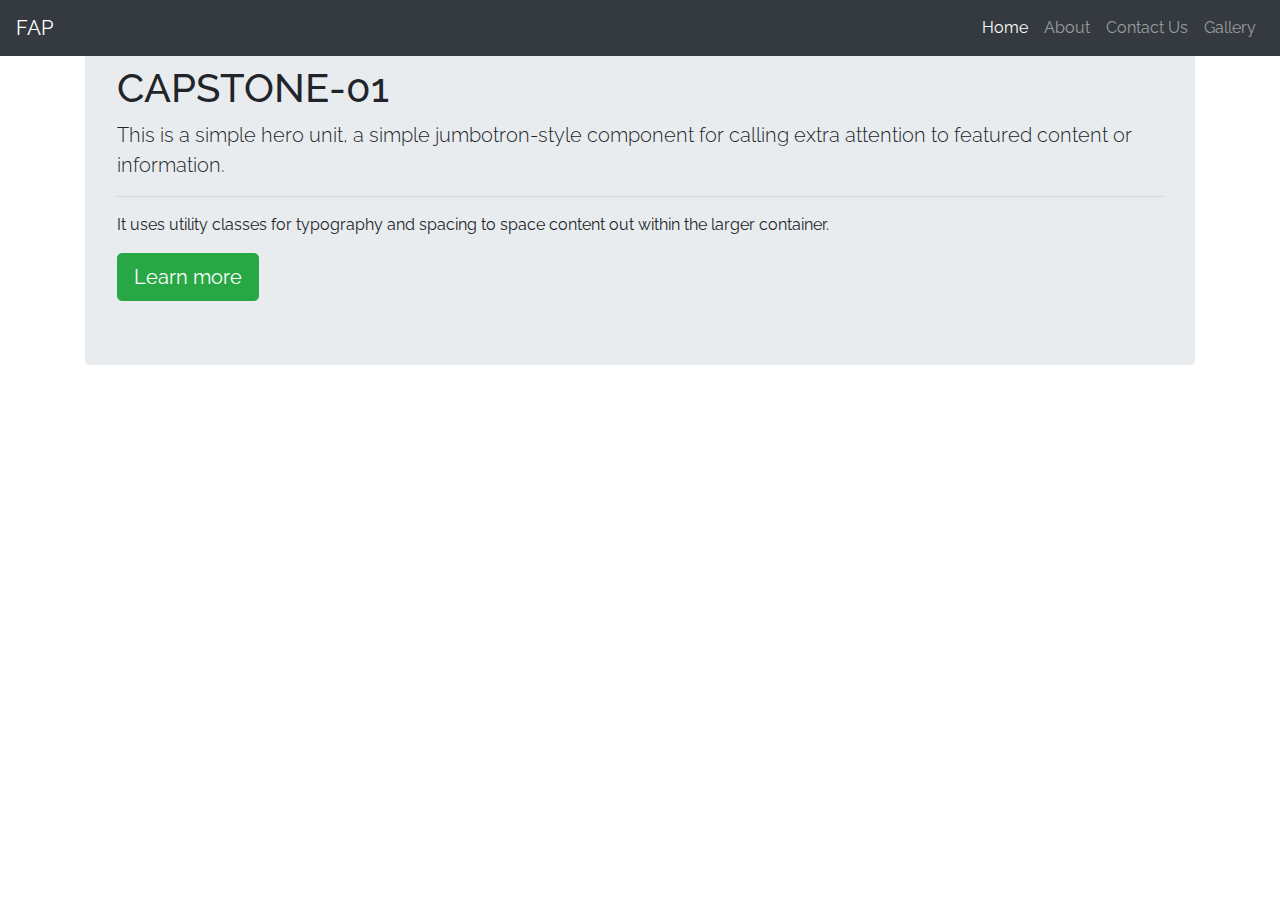
<file: index.html>
<!doctype html>
<html lang="en">
<head>
	<!-- meta tags -->
	<meta charset="utf-8">
	<meta name="viewport" content="width=device-width, initial-scale=1.0, maximum-scale=1.0">
	<meta http-equiv="X-UA-Compatible" content="IE-Edge">

	<!-- animate css -->
	<link rel="stylesheet" href="assets/css/animate.css">
	<!-- bootstrap css -->
	<link rel="stylesheet" href="assets/css/bootstrap.min.css">
	<!-- external css -->
	<link rel="stylesheet" href="assets/css/style.css">
	<!-- fontawesome -->
	<link rel="stylesheet" href="https://use.fontawesome.com/releases/v5.4.1/css/all.css" integrity="sha384-5sAR7xN1Nv6T6+dT2mhtzEpVJvfS3NScPQTrOxhwjIuvcA67KV2R5Jz6kr4abQsz" crossorigin="anonymous">

	<!-- google-fonts -->
	<link href="https://fonts.googleapis.com/css?family=Montserrat|Raleway" rel="stylesheet">
	<title></title>

</head>
	
<body>
	<nav id="navbar" class="navbar navbar-expand-lg fixed-top navbar-dark bg-dark">
			<a href="#" class="navbar-brand">FAP</a>

			<button class="navbar-toggler" type="button" data-toggle="collapse" data-target="#navbar-nav">
				<span class="navbar-toggler-icon"></span>
			</button>
			
			<div id="navbar-nav" class="collapse navbar-collapse">
				<ul class="navbar-nav ml-auto">

					<li class="nav-item">
						<a class="nav-link active" href="home.html">Home</a>
					</li>	

					<li class="nav-item">
					<a class="nav-link" href="about.html">About</a>
					</li>

					<li class="nav-item">
					<a class="nav-link" href="#">Contact Us</a>
					</li>

					<li class="nav-item">
					<a class="nav-link" href="#">Gallery</a>
					</li>
				</ul>
			</div>

		</nav> <!-- end navbar -->

	<div class="container">
		<div class="jumbotron">
		  <h1 class="display-5">CAPSTONE-01</h1>
		  <p class="lead">This is a simple hero unit, a simple jumbotron-style component for calling extra attention to featured content or information.</p>
		  <hr class="my-3">
		  <p>It uses utility classes for typography and spacing to space content out within the larger container.</p>
		  <a class="btn btn-success btn-lg" href="#" role="button">Learn more</a>
		</div>
	</div>
	
	
	<!-- jquery first then popper then bootstrap js -->
	<script src="assets/js/jquery-3.3.1.min.js"></script>
	<script src="https://cdnjs.cloudflare.com/ajax/libs/popper.js/1.14.3/umd/popper.min.js" integrity="sha384-ZMP7rVo3mIykV+2+9J3UJ46jBk0WLaUAdn689aCwoqbBJiSnjAK/l8WvCWPIPm49" crossorigin="anonymous"></script>

	<!-- external bootstrap js -->
	<script src="assets/js/bootstrap.min.js"></script>

</body>
</html>
</file>
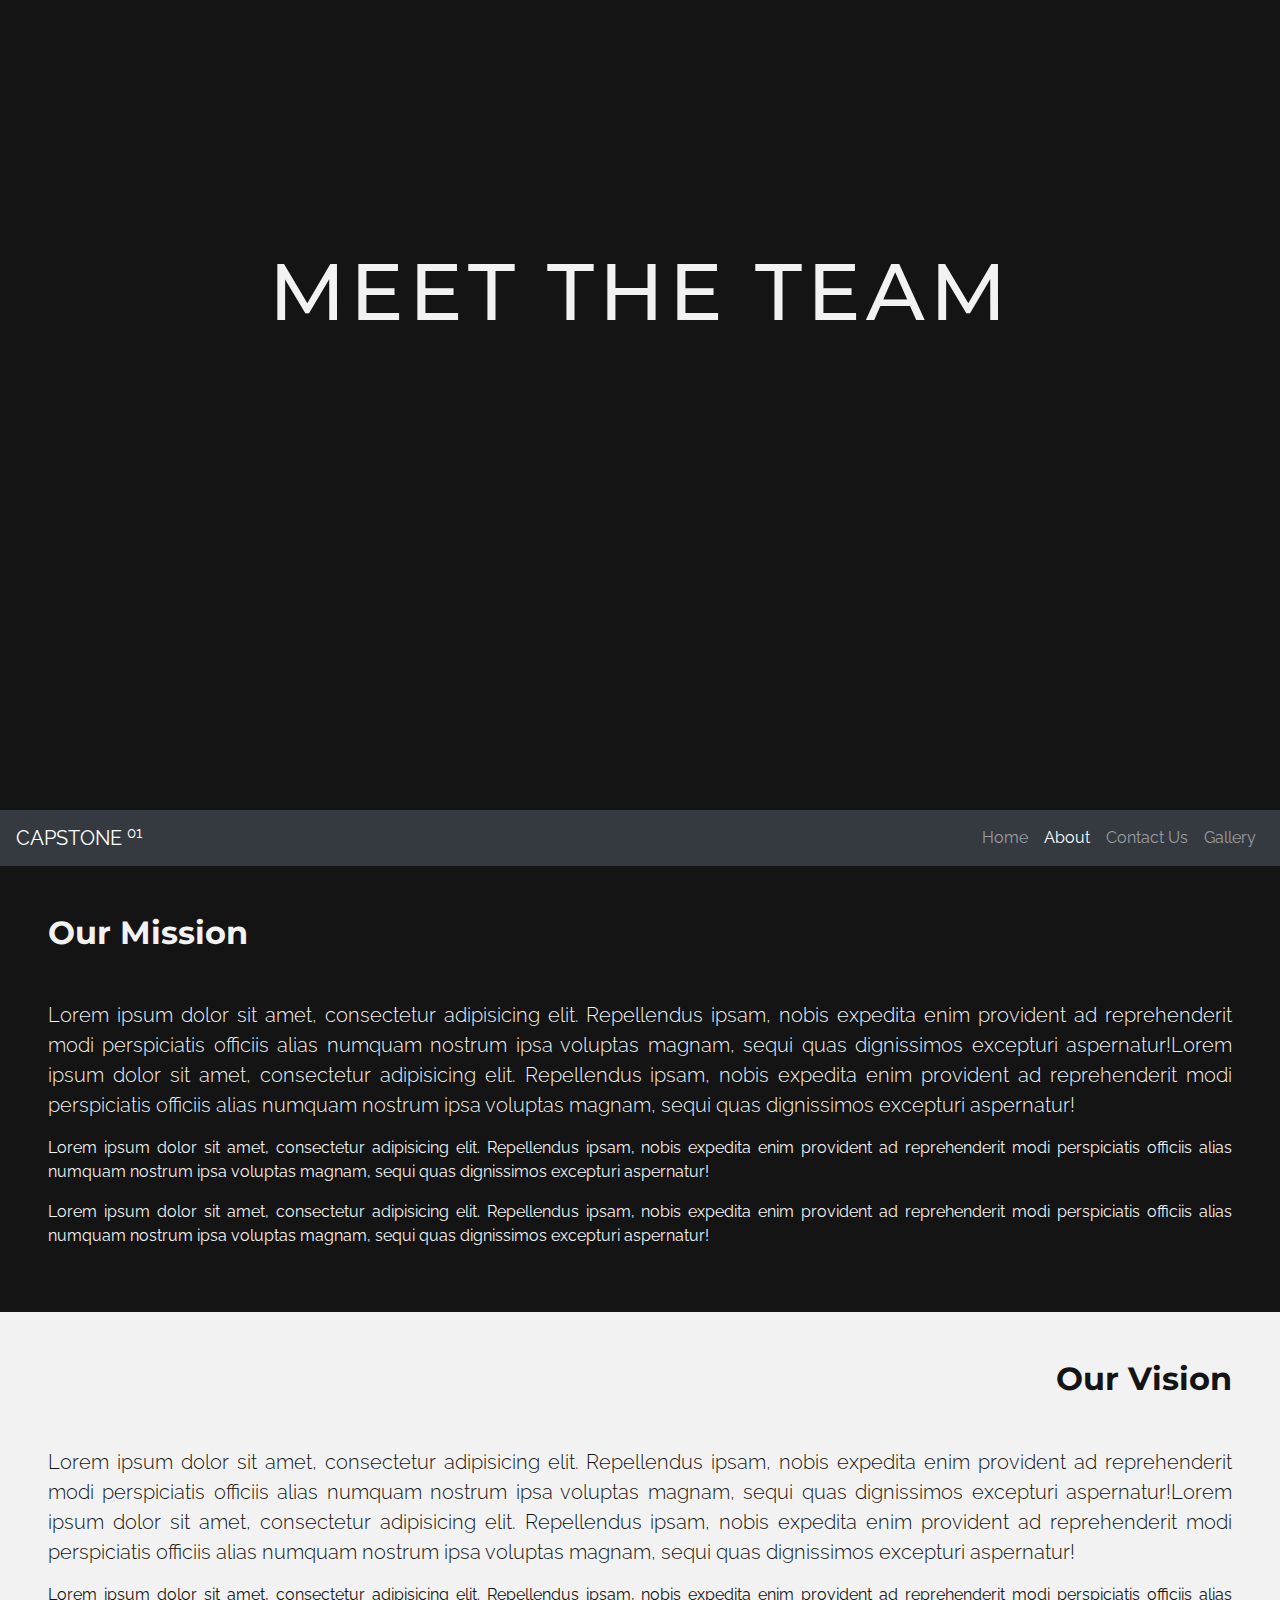
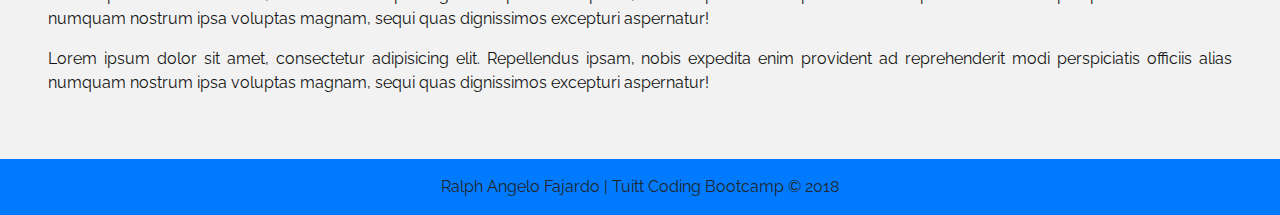
<file: about.html>
<!doctype html>
<html lang="en">
<head>
	<!-- meta tags -->
	<meta charset="utf-8">
	<meta name="viewport" content="width=device-width, initial-scale=1.0, maximum-scale=1.0">
	<meta http-equiv="X-UA-Compatible" content="IE-Edge">

	<!-- animate css -->
	<link rel="stylesheet" href="assets/css/animate.css">	
	<!-- bootstrap css -->
	<link rel="stylesheet" href="assets/css/bootstrap.min.css">
	<!-- external css -->
	<link rel="stylesheet" href="assets/css/style.css">
	<!-- fontawesome -->
	<link rel="stylesheet" href="https://use.fontawesome.com/releases/v5.4.1/css/all.css" integrity="sha384-5sAR7xN1Nv6T6+dT2mhtzEpVJvfS3NScPQTrOxhwjIuvcA67KV2R5Jz6kr4abQsz" crossorigin="anonymous">

	<!-- google-fonts -->
	<link href="https://fonts.googleapis.com/css?family=Montserrat|Raleway" rel="stylesheet">
	
	<title>Capstone 1 | About Us</title>

</head>
<body>
	<!-- POWERED BY TUITT B12DC-->
	<section id="jumbotron-about" class="jumbotron mb-0">
		<h1 id="landing-about" class="text-center animated fadeIn">MEET THE TEAM</h1>
	</section>

	<div class="container-fluid px-0">
		<nav id="navbar" class="navbar navbar-expand-lg navbar-dark bg-dark sticky-top">
			<a href="#" class="navbar-brand">CAPSTONE <sup>01</sup></a>

			<button class="navbar-toggler" type="button" data-toggle="collapse" data-target="#navbar-nav">
				<span class="navbar-toggler-icon"></span>
			</button>
			
			<div id="navbar-nav" class="collapse navbar-collapse">
				<ul class="navbar-nav ml-auto">

					<li class="nav-item">
						<a class="nav-link" href="index.html">Home</a>
					</li>	

					<li class="nav-item">
					<a class="nav-link active" href="#">About</a>
					</li>

					<li class="nav-item">
					<a class="nav-link" href="#" >Contact Us</a>
					</li>

					<li class="nav-item">
					<a class="nav-link" href="#">Gallery</a>
					</li>
				</ul>
			</div>
		</nav> <!-- end navbar -->

		<section id="mission" class="p-5">
			<h2 class="about-tags mb-5"> Our Mission </h2>

			<p class="lead text-justify">
				Lorem ipsum dolor sit amet, consectetur adipisicing elit. Repellendus ipsam, nobis expedita enim provident ad reprehenderit modi perspiciatis officiis alias numquam nostrum ipsa voluptas magnam, sequi quas dignissimos excepturi aspernatur!Lorem ipsum dolor sit amet, consectetur adipisicing elit. Repellendus ipsam, nobis expedita enim provident ad reprehenderit modi perspiciatis officiis alias numquam nostrum ipsa voluptas magnam, sequi quas dignissimos excepturi aspernatur!
			</p>
			<p class="text-justify">
				Lorem ipsum dolor sit amet, consectetur adipisicing elit. Repellendus ipsam, nobis expedita enim provident ad reprehenderit modi perspiciatis officiis alias numquam nostrum ipsa voluptas magnam, sequi quas dignissimos excepturi aspernatur!
			</p>
			<p class="text-justify">
				Lorem ipsum dolor sit amet, consectetur adipisicing elit. Repellendus ipsam, nobis expedita enim provident ad reprehenderit modi perspiciatis officiis alias numquam nostrum ipsa voluptas magnam, sequi quas dignissimos excepturi aspernatur!
			</p>
		</section> <!-- end mission -->

		<section id="vision" class="p-5">
			<h2 class="about-tags mb-5 text-right"> Our Vision </h2>

			<p class="lead text-justify">
				Lorem ipsum dolor sit amet, consectetur adipisicing elit. Repellendus ipsam, nobis expedita enim provident ad reprehenderit modi perspiciatis officiis alias numquam nostrum ipsa voluptas magnam, sequi quas dignissimos excepturi aspernatur!Lorem ipsum dolor sit amet, consectetur adipisicing elit. Repellendus ipsam, nobis expedita enim provident ad reprehenderit modi perspiciatis officiis alias numquam nostrum ipsa voluptas magnam, sequi quas dignissimos excepturi aspernatur!
			</p>
			<p class="text-justify">
				Lorem ipsum dolor sit amet, consectetur adipisicing elit. Repellendus ipsam, nobis expedita enim provident ad reprehenderit modi perspiciatis officiis alias numquam nostrum ipsa voluptas magnam, sequi quas dignissimos excepturi aspernatur!
			</p>
			<p class="text-justify">
				Lorem ipsum dolor sit amet, consectetur adipisicing elit. Repellendus ipsam, nobis expedita enim provident ad reprehenderit modi perspiciatis officiis alias numquam nostrum ipsa voluptas magnam, sequi quas dignissimos excepturi aspernatur!
			</p>
		</section> <!-- end vision -->
		
		<footer class="footer bg-primary">
			<p class="p-3 mb-0 text-center"> Ralph Angelo Fajardo | Tuitt Coding Bootcamp &copy 2018</p>
		</footer>
	</div>


	
	<!-- jquery first then popper then bootstrap js -->
	<script src="assets/js/jquery-3.3.1.min.js"></script>
	<script src="https://cdnjs.cloudflare.com/ajax/libs/popper.js/1.14.3/umd/popper.min.js" integrity="sha384-ZMP7rVo3mIykV+2+9J3UJ46jBk0WLaUAdn689aCwoqbBJiSnjAK/l8WvCWPIPm49" crossorigin="anonymous"></script>

	<!-- external bootstrap js -->
	<script src="assets/js/bootstrap.min.js"></script>

</body>
</html>
</file>
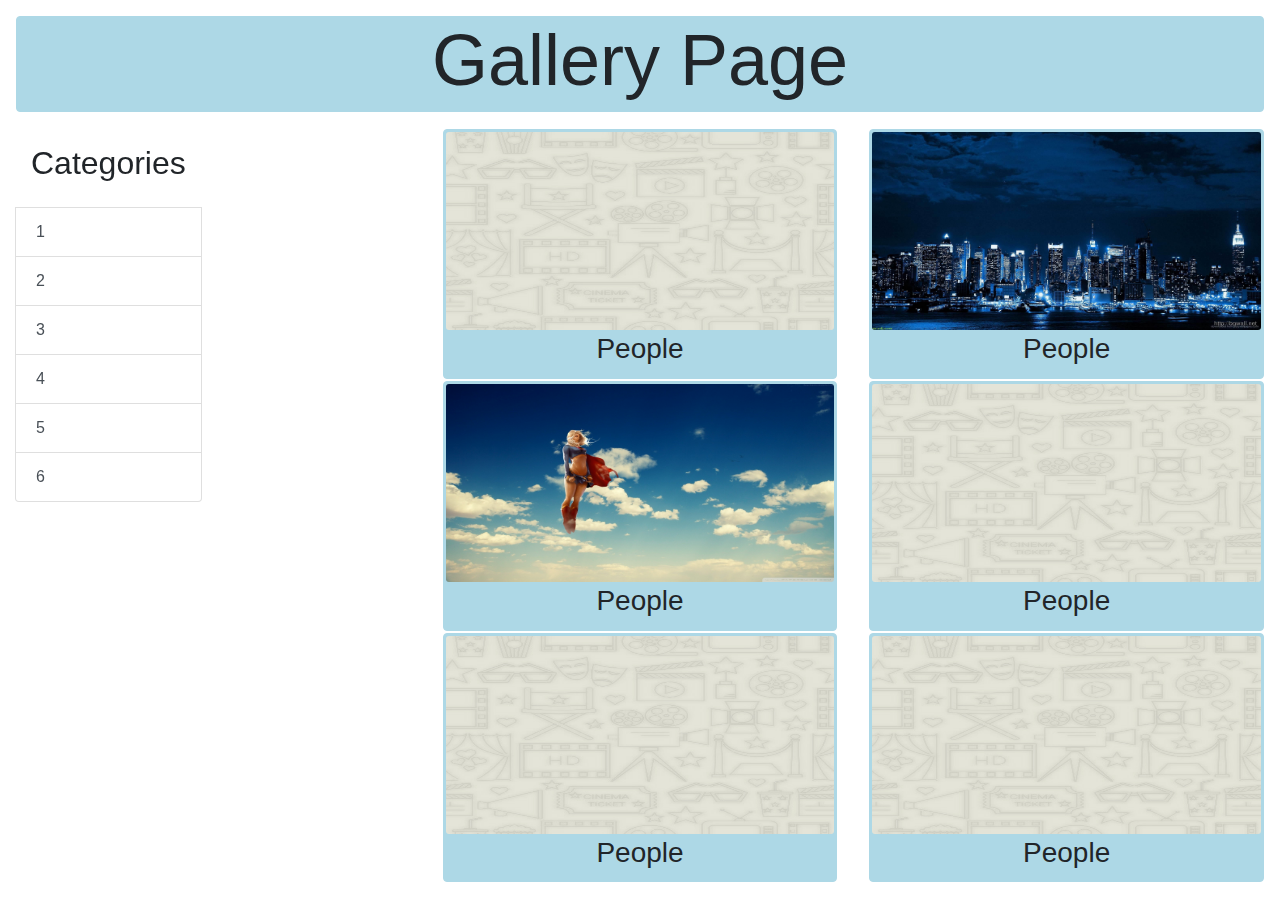
<file: gallery.html>
<!doctype html>
<html lang="en">
<head>
	<!-- meta tags -->
	<meta charset="utf-8">
	<meta name="viewport" content="width=device-width, initial-scale=1.0, maximum-scale=1.0">
	<meta http-equiv="X-UA-Compatible" content="IE-Edge">

	<!-- animate css -->
	<link rel="stylesheet" href="assets/css/animate.css">
	<!-- bootstrap css -->
	<link rel="stylesheet" href="assets/css/bootstrap.min.css">
	<!-- external css -->
	<link rel="stylesheet" href="assets/css/style.css">
	<!-- fontawesome -->
	<link rel="stylesheet" href="https://use.fontawesome.com/releases/v5.4.1/css/all.css" integrity="sha384-5sAR7xN1Nv6T6+dT2mhtzEpVJvfS3NScPQTrOxhwjIuvcA67KV2R5Jz6kr4abQsz" crossorigin="anonymous">

	<!-- google-fonts -->
	
	<title></title>

</head>
	
<body>
	

		<div class="container-fluid">
		          <header id="head-gallery" class="card my-3">
		            <h1 class="display-3 text-center">Gallery Page</h1>
		          </header>  
		          <div class="row">
		            <div class="col-md-4 col-12 d-none d-sm-block">
		              <div id="left-side" class="list-group position-fixed">
		                <h2 class="p-3">Categories</h2>
		                <a href="#" class="list-group-item list-group-item-action">1</a>
		                <a href="#" class="list-group-item list-group-item-action">2</a>
		                <a href="#" class="list-group-item list-group-item-action">3</a>
		                <a href="#" class="list-group-item list-group-item-action">4</a>
		                <a href="#" class="list-group-item list-group-item-action">5</a>
		                <a href="#" class="list-group-item list-group-item-action">6</a>
		              </div>
		            </div>

		            <div class="col-md-8 col-12">

		              	<div class="container"></div> 

		              	<div class="row">

		                	<div class="galery-parent col-md-6">
		                		<div class="card gallery-items" data-toggle="modal" data-target="#modal-1">
	                    			<img class="card img-top img-fluid" src="assets/images/bg.jpg" alt="">
	                    			<h3 class="card-title text-center">People</h3>
                  				</div>
		                	</div>
                  			
		                	<div class="galery-parent col-md-6">
		                		<div class="card gallery-items" data-toggle="modal" data-target="#modal-2">
	                    			<img class="card img-top img-fluid" src="assets/images/city.jpg" alt="">
	                    			<h3 class="card-title text-center">People</h3>
                  				</div>
		                	</div>
		                	<div class="galery-parent col-md-6">
		                		<div class="card gallery-items" data-toggle="modal" data-target="#modal-1">
	                    			<img class="card img-top img-fluid" src="assets/images/cloud.jpg" alt="">
	                    			<h3 class="card-title text-center">People</h3>
                  				</div>
		                	</div>
                  			
		                	<div class="galery-parent col-md-6">
		                		<div class="card gallery-items" data-toggle="modal" data-target="#modal-1">
	                    			<img class="card img-top img-fluid" src="assets/images/bg.jpg" alt="">
	                    			<h3 class="card-title text-center">People</h3>
                  				</div>
		                	</div>
		                	<div class="galery-parent col-md-6">
		                		<div class="card gallery-items" data-toggle="modal" data-target="#modal-1">
	                    			<img class="card img-top img-fluid" src="assets/images/bg.jpg" alt="">
	                    			<h3 class="card-title text-center">People</h3>
                  				</div>
		                	</div>
                  			
		                	<div class="galery-parent col-md-6">
		                		<div class="card gallery-items" data-toggle="modal" data-target="#modal-1">
	                    			<img class="card img-top img-fluid" src="assets/images/bg.jpg" alt="">
	                    			<h3 class="card-title text-center">People</h3>
                  				</div>
		                	</div>

		              	</div> 
		              
		              <!-- End of nested row -->


			            <div id="modal-1" class="modal fade">

			                <div class="modal-dialog" role="document">
			                  	
			                  	<div class="modal-content">
			                    	
			                    	<div class="modal-header">
			                    		<h5 class="modal-title">Dog</h5>
			                    		<button type="button" class="close" data-dismiss-modal>
			                    			<span aria-hidden="true">&times;</span>
			                    		</button>
			                    	</div>

									<div class="modal-body">
										<img src="assets/images/bg.jpg" alt="" class="img-fluid">
									</div>

									<div class="modal-footer">
									        <button type="button" class="btn btn-secondary" data-dismiss="modal">Close</button>
									        <button type="button" class="btn btn-primary">Save changes</button>
									</div>

								</div> <!-- end of modal content -->
			                </div>
			            </div>

			            <div id="modal-2" class="modal fade">

			                <div class="modal-dialog" role="document">
			                  	
			                  	<div class="modal-content">
			                    	
			                    	<div class="modal-header">
			                    		<h5 class="modal-title">Dog</h5>
			                    		<button type="button" class="close" data-dismiss-modal>
			                    			<span aria-hidden="true">&times;</span>
			                    		</button>
			                    	</div>

									<div class="modal-body">
										<img src="assets/images/city.jpg" alt="" class="img-fluid">
									</div>

									<div class="modal-footer">
									        <button type="button" class="btn btn-secondary" data-dismiss="modal">Close</button>
									        <button type="button" class="btn btn-primary">Save changes</button>
									</div>

								</div> <!-- end of modal content -->
			                </div>
			            </div>


		            
		            </div> 
		            <!-- End of items -->
		        </div> 
		          <!-- End row -->
		


		</div> <!-- end of container -->
		
	
	
	
	<!-- jquery first then popper then bootstrap js -->
	<script src="assets/js/jquery-3.3.1.min.js"></script>
	<script src="https://cdnjs.cloudflare.com/ajax/libs/popper.js/1.14.3/umd/popper.min.js" integrity="sha384-ZMP7rVo3mIykV+2+9J3UJ46jBk0WLaUAdn689aCwoqbBJiSnjAK/l8WvCWPIPm49" crossorigin="anonymous"></script>

	<!-- external bootstrap js -->
	<script src="assets/js/bootstrap.min.js"></script>

</body>
</html>
</file>
<file: assets/css/style.css>
* {
	padding: 0;
	border: 0;
	box-sizing: border-box;
	font-family: 'Raleway', sans-serif;
}



/* about */

#landing-about {
	font-family: 'Montserrat', sans-serif;
	color: #F2F2F2;
	font-size: 5em;
	padding-top: 20vh;
	letter-spacing: 5px;
	animation-duration: 5s;
}

#jumbotron-about {
	background-color: #141414;
	height: 90vh;
	border-radius: 0;
}

#navbar-brand {
	font-family: 'Montserrat', sans-serif;
}

.about-tags {
	font-weight: bold;
	font-family: 'Montserrat', sans-serif;
}

#mission {
	height: 100%;
	background-color: #141414; /* OFF BLACK */
	color: #F2F2F2; /* OFF WHITE */
}

#vision {
	height: 100%;
	background-color: #F2F2F2; /* OFF WHITE */
	color: #141414; /* OFF BLACK */

}


/* GALLERY */

.card {
	background-color: lightblue;
	border: 1px solid lightblue;
	margin: 1px;
}

.card img {
	height: 200px;
	width: auto;
}
</file>
